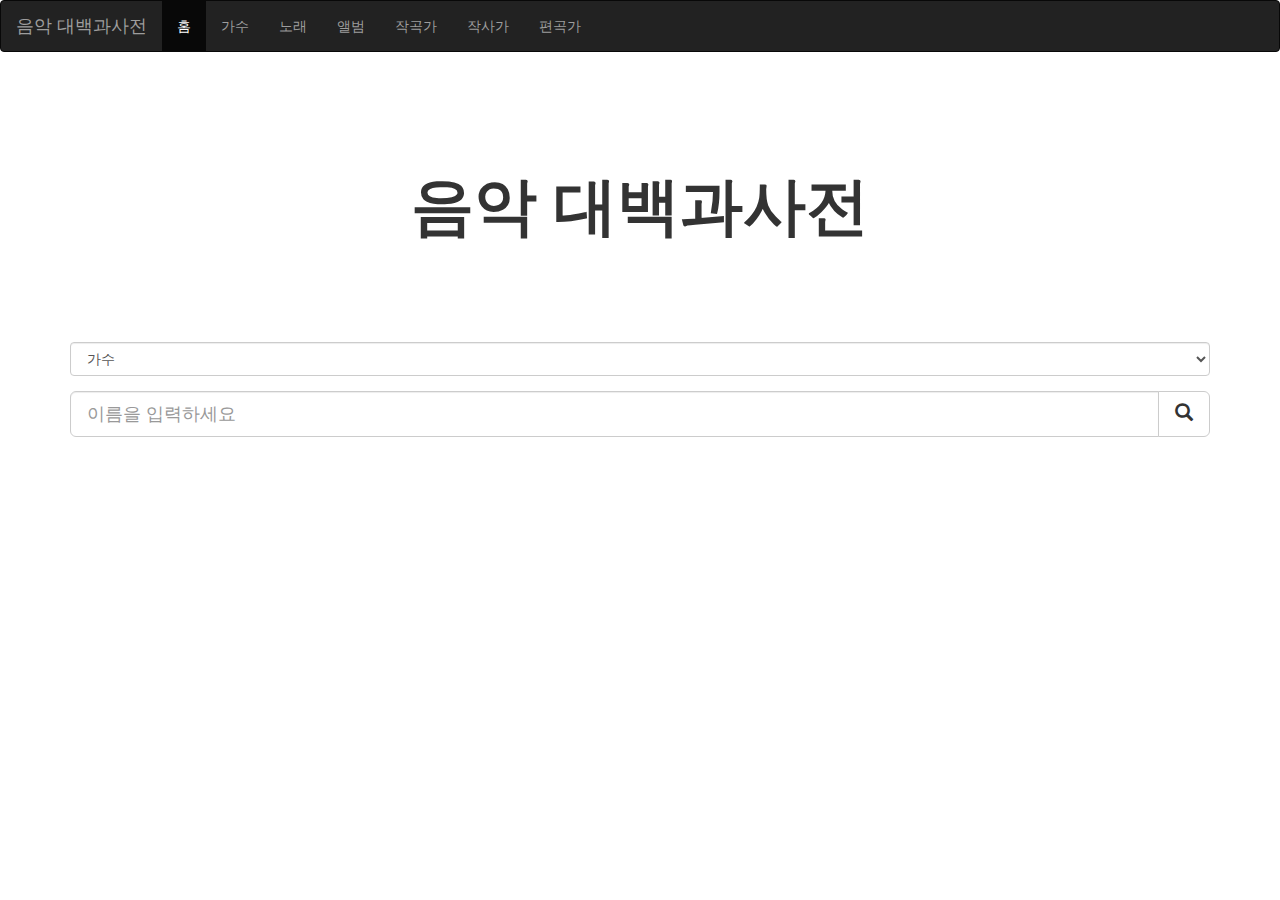
<file: WebContent/view/index.html>
<!DOCTYPE html>
<html>
<head>
<meta charset="UTF-8">
<meta http-equiv="X-UA-Compatible" content="IE=edge">
<title>Music Dictionary</title>

<!-- Bootstrap Core CSS -->
<link rel="stylesheet"
	href="https://maxcdn.bootstrapcdn.com/bootstrap/3.3.7/css/bootstrap.min.css">
<script
	src="https://ajax.googleapis.com/ajax/libs/jquery/3.2.0/jquery.min.js"></script>
<script
	src="https://maxcdn.bootstrapcdn.com/bootstrap/3.3.7/js/bootstrap.min.js"></script>

<!-- Custom CSS -->
<link href="../css/style.css" rel="stylesheet">

<!-- Session check -->
<script type="text/javascript">
$(document).ready(function(){
	var memu_template="";

	console.log("ajax시작");
		$.ajax({
			
			url : "connectionCheck.jsp",
			type : "GET",
			success : function(data) {
				
//				var s = data.trim();
				var data = data.trim();
				var s= data.split(',');
				
				if(s[0]=="fail"){
					memu_template = "<li id = 'li8' class = 'active'><a href='LoginView.html'>로그인</a></li><li id = 'li9'><a href='memberJoinForm.jsp'>회원가입</a></li>";
					$("#login").empty();
					$("#login").append(memu_template);
					
				}else if(s[0]=="ok"){
					memu_template = "<li id = 'li10' class = 'active'><a href='Logout.jsp'>로그아웃</a></li><li id = 'li11'><a href='memberDelete.jsp'>회원탈퇴</a></li><li id = 'li12'><a href='memberUpdate.jsp'>회원정보수정</a>";
					
					$("#login").empty();
					$("#login").append(memu_template);
					$("#id-status").text(s[1] + "님 환영합니다!");
					console.log("s[1] : " + s[1]);
				}
		}
	});
})
</script>

<!--  검색 클릭시 -->
<script type="text/javascript">
	$(document).ready(function() {

		$("#search_button").click(function() {
			var search_menu = $("#sel1 > option:selected").val();

			console.log(search_menu);

			var content;
			var param = {};
			param.name = $("#cond_name").val();
			param.title = $("#cond_title").val();

			console.log(param);

			if (search_menu == "artist") {
				$.ajax({
					url : "/gitProject_md/ArtistList.jsp",
					type : "GET",
					data : param,
					success : function(data) {
						console.log(data);
						console.log(data.length);
					}
				});
			}

			//		var param = "name=" + encodeURIComponent(name);
			//		param += "&gender="+gender + "&age=" + age;

		});
	});
</script>

</head>

<body>

	<nav class="navbar navbar-inverse">
		<div class="container-fluid">
			<div class="navbar-header">
				<a class="navbar-brand" href="#">음악 대백과사전</a>
			</div>
			<ul class="nav navbar-nav">
				<li id = "li1" class="active"><a href="index.html">홈</a></li>
				<li id = "li2"><a href="search_list.jsp?menu=artist">가수</a></li>
				<li id = "li3"><a href="search_list.jsp?menu=song">노래</a></li>
				<li id = "li4"><a href="search_list.jsp?menu=album">앨범</a></li>
				<li id = "li5"><a href="search_list.jsp?menu=writer">작곡가</a></li>
				<li id = "li6"><a href="search_list.jsp?menu=composer">작사가</a></li>
				<li id = "li7"><a href="search_list.jsp?menu=remaker">편곡가</a></li>
			</ul>
			
		<div class = "nav  navbar-brand navbar-right"  id = "id-status">
		</div>
			
			<!--  login -->
		    <ul class="nav navbar-nav navbar-right"  id="login">
    		</ul>
			<!--  login -->
			
		</div>
	</nav>

	<page-content> <header class="header">
		<div class="text-vertical-center">
			<h1>음악 대백과사전</h1>
		</div>
	</header>


	<div class="container">

		<form action="search_list.jsp"  method="GET">
			<div class="form-group">
				<select class="form-control sel1" id="sel1" name = "menu">
					<option value="artist" selected>가수</option>
					<option value="song">노래</option>
					<option value="composer">작곡가</option>
					<option value="writer">작사가</option>
					<option value="remaker">편곡가</option>
				</select>

			</div>
			<div class="input-group input-group-lg">
				<input type="text" class="form-control" placeholder="이름을 입력하세요"
					id="cond_name" name = "name">
				<div class="input-group-btn">
					<button class="btn btn-default" id="search_button">
						<i class="glyphicon glyphicon-search"></i>
					</button>
				</div>
			</div>
		</form>
	</div>

	<h1></h1>


	<!--  조건 추가 부분 -->

	<div id="add_condition"></div>

	<!--  조건 추가 버튼 -->
<!-- 	<div class="container" align=center>
		<div class="text-vertical-center">
			<button type="button" class="btn btn-default btn-lg active ">새로운
				조건 추가</button>
		</div>
	</div> -->
	
	</page-content>

</body>
</html>
</file>
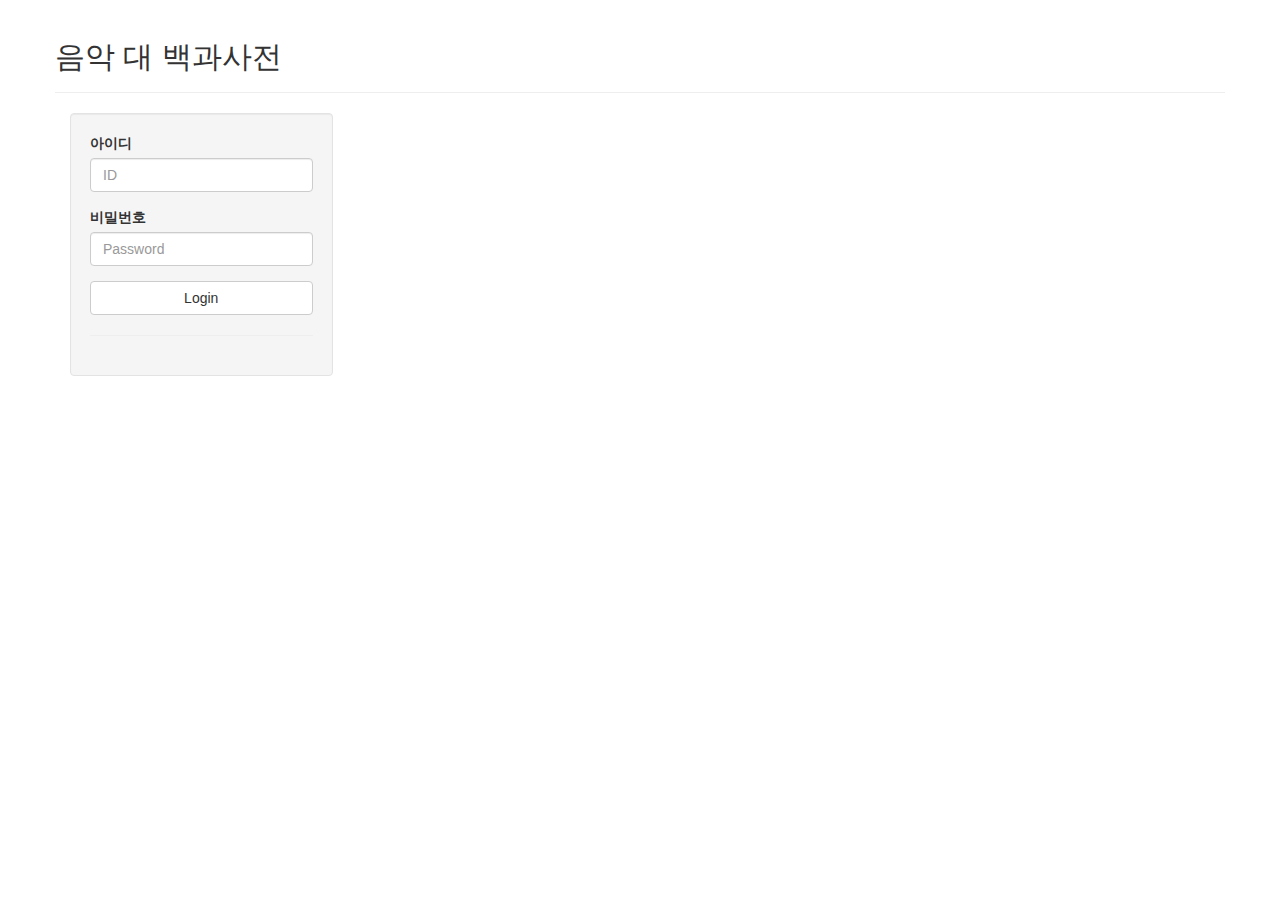
<file: WebContent/view/LoginView.html>
<!DOCTYPE html>
<html lang="en">
  <head>
    <meta charset="utf-8">
    <meta http-equiv="X-UA-Compatible" content="IE=edge">
    <meta name="viewport" content="width=device-width, initial-scale=1">
    <!-- The above 3 meta tags *must* come first in the head; any other head content must come *after* these tags -->
    <title>login</title>

    <!-- Bootstrap -->
    <link href="../css/bootstrap.min.css" rel="stylesheet">
    <!-- font awesome -->
    <link href="../css/font-awesome.min.css" rel="stylesheet">
    <!-- Custom Style -->
    <link href="../css/style.css" rel="stylesheet">

    <!-- HTML5 shim and Respond.js for IE8 support of HTML5 elements and media queries -->
    <!-- WARNING: Respond.js doesn't work if you view the page via file:// -->
    <!--[if lt IE 9]>
      <script src="https://oss.maxcdn.com/html5shiv/3.7.2/html5shiv.min.js"></script>
      <script src="https://oss.maxcdn.com/respond/1.4.2/respond.min.js"></scri.row>.containerpt>
    <![endif]-->
  </head>
  <body>
    <div class="container">
      <div class="row">
        <div class="page-header">
          <h2>음악 대 백과사전 </h2>
        </div>
        <div class="col-md-3">
          <div class="login-box well">
        <form accept-charset="UTF-8" role="form" method="post" action="mem.do">
         
            <div class="form-group">
                <label for="id">아이디</label>
                <input name="id" value='' id="id" placeholder="ID" type="text" class="form-control" />
            </div>
            <div class="form-group">
                <label for="pwd">비밀번호</label>
                <input id="pwd" value='' placeholder="Password" type="password" name="pwd" class="form-control" />
            </div>
            <div class="form-group">
                <input type="submit" class="btn btn-default btn-login-submit btn-block m-t-md" value="Login" />
            </div>
            <hr />

        </form>
          </div>
        </div>
      </div>
    </div>

  <!-- jQuery (necessary for Bootstrap's JavaScript plugins) -->
  <script src="https://ajax.googleapis.com/ajax/libs/jquery/1.11.3/jquery.min.js"></script>
  <!-- Include all compiled plugins (below), or include individual files as needed -->
  <script src="../js/bootstrap.min.js"></script>
  </body>
  </html>
</file>
<file: WebContent/css/style.css>
/*!
 * Start Bootstrap - Stylish Portfolio (http://startbootstrap.com/)
 * Copyright 2013-2016 Start Bootstrap
 * Licensed under MIT (https://github.com/BlackrockDigital/startbootstrap/blob/gh-pages/LICENSE)
 */

/* Global Styles */

html,
body {
    width: 100%;
    height: 100%;
}

body {
    font-family: "Source Sans Pro","Helvetica Neue",Helvetica,Arial,sans-serif;
}

.text-vertical-center {
    display: table-cell;
    text-align: center;
    vertical-align: middle;
}

.text-vertical-center h1 {
    margin: 0;
    padding: 0;
    font-size: 4.5em;
    font-weight: 700;
}

hr.small {
    max-width: 100px;
}

/* Header */

.header {
    display: table;
    position: relative;
    width: 100%;
    height: 30%;
/*     background: url(../img/bg.jpg) no-repeat center center scroll; */
    -webkit-background-size: cover;
    -moz-background-size: cover;
    background-size: cover;
    -o-background-size: cover;
}


/* Login css */
@import url(http://fonts.googleapis.com/earlyaccess/nanumgothic.css);
* { font-family: 'Nanum Gothic', sans-serif; }

.spaceLeft {
  margin-left: 10px;
}
.spaceRight {
  margin-right: 10px;
}

/* custom checkbox */
.btn span.fa {
	opacity: 0;
}
.btn.active span.fa {
	opacity: 1;
}
</file>
